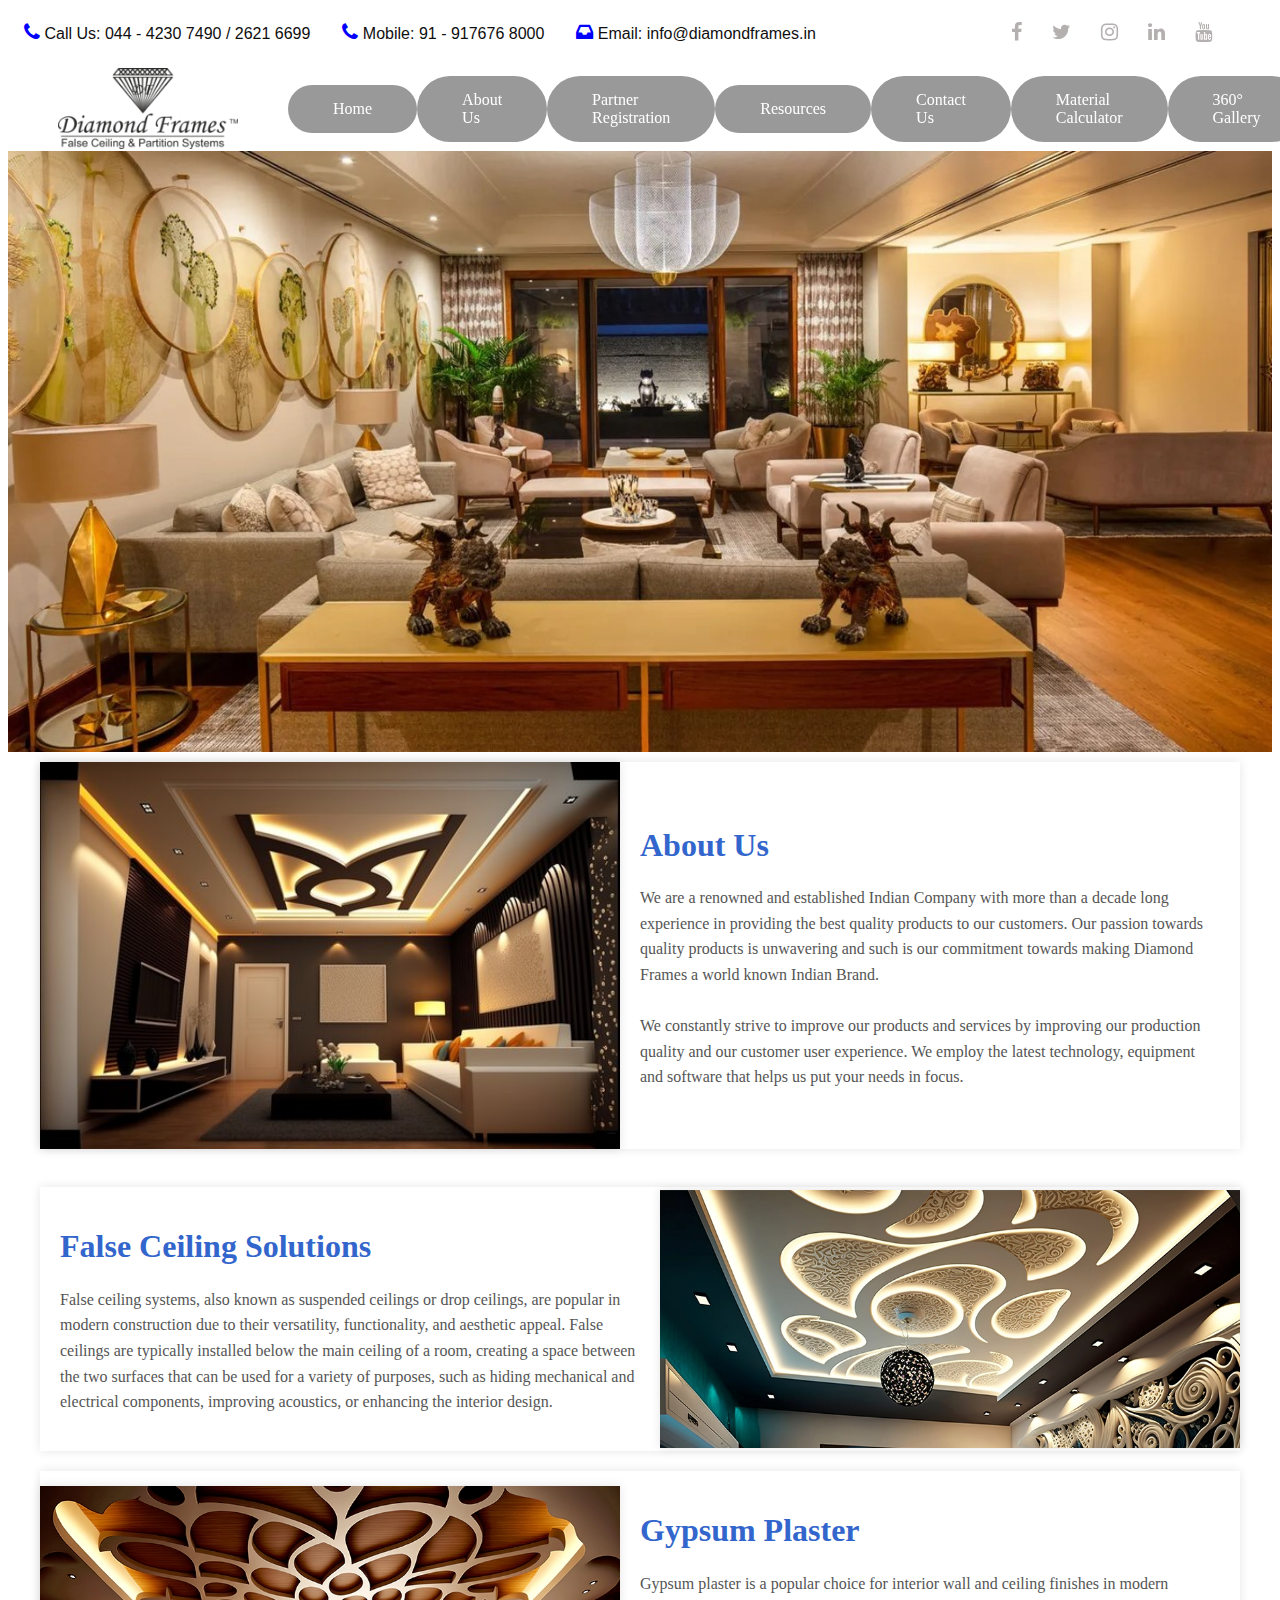
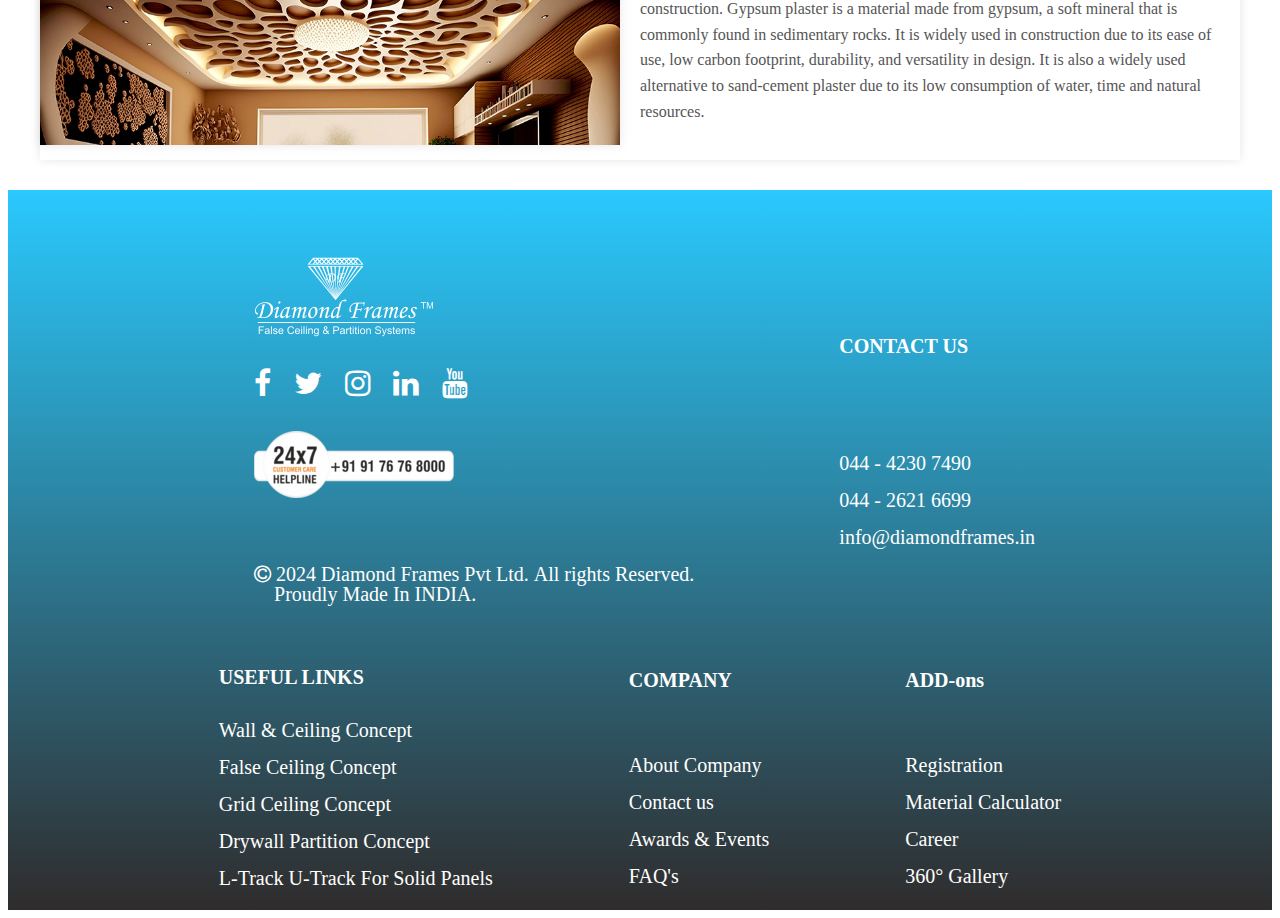
<file: index.html>
<!DOCTYPE html>
<html lang="en">
<head>
    <link rel="shortcut icon" href="diamond-png-5.png">
    <meta charset="UTF-8">
    <meta name="viewport" content="width=device-width, initial-scale=1.0">
    <title>Diamond Frames - False Celling</title>
    <link rel="stylesheet" href="https://cdnjs.cloudflare.com/ajax/libs/font-awesome/4.7.0/css/font-awesome.min.css">
    <style>
        /* .mySlides {display:none;} */
    </style>
</head>

<body>
    <link rel="stylesheet" href="style.css">
    <div class="dur">
        <a href="tel:04442307490"><i class="fa fa-phone"></i> Call Us:
          044 - 4230 7490 / 2621 6699</a>
        
        <a href="tel:+919176768000"><i class="fa fa-phone"></i> Mobile:
          91 - 917676 8000</a>

        <a href="mailto:info@diamondframes.in"><i class="fa fa-inbox"></i> Email:
          info@diamondframes.in</a>   
      </div>  

<div class="icon-bar">
  <a class="active" href="https://www.facebook.com/diamondframespvtltd?mibextid=ZbWKwL"><i class="fa fa-facebook"></i></a> 
  <a href="https://twitter.com/diamondframe"><i class="fa fa-twitter"></i></a> 
  <a href="https://instagram.com/diamondframes.in?igshid=MzRlODBiNWFlZA=="><i class="fa fa-instagram"></i></a> 
  <a href="https://www.linkedin.com/company/diamond-frames-pvt-ltd/"><i class="fa fa-linkedin"></i></a>
  <a href="https://www.youtube.com/results?search_query=diamondframes"><i class="fa fa-youtube"></i></a> 
</div>


      <div class="navbar">
        <li class="logo"><img src="logo-1.png"></li>
        
               <a href="#">Home</a>
                <a href="">About Us</a>



<!-- <div class="dropdown">
  <a class="dropbtn" href="">Product</button>
  <div class="dropdown-content">
    <a href="#">Link 1</a>
    <a href="#">Link 2</a>
    <a href="#">Link 3</a>
  </div>
</div> -->



                <div class="dropdown">
                <a class="dropdown" href="">Products &nbsp;<i class="fa fa-caret-down"></i> </a>
                <!-- <i class="sfa fa-chevron-down"></i> -->
                    <div class="dropdown-content"><br>
                      <div class="header">
                        <h2></h2>
                      </div>   
                      <div class="row">
                        <div class="column">
                          <!-- <button> <a href="default.asp" target="_blank">This is a link</a></button> -->
                          <a href="Wall ceiling.html"  class="dev"><h3><u>WALL & CEILING FINISH</u></h3></a><br>
                          
                        </div>


                        <div class="column">
                          <a href="False ceiling.html"  class="dev"> <h3><u>FALSE CEILING</u></h3></a><br>
                          <!-- <h4 style="text-align: left;">Gypsum False Ceiling Products &nbsp;&nbsp;&nbsp;&nbsp;&nbsp;&nbsp;&nbsp;&nbsp;&nbsp;&nbsp;&nbsp;&nbsp;
                            &nbsp;&nbsp;&nbsp;&nbsp;&nbsp;&nbsp;&nbsp;&nbsp;&nbsp;&nbsp;&nbsp;&nbsp;&nbsp;&nbsp;&nbsp;&nbsp;
                            Grid Ceiling Products</h3> -->

                        
                        </div>


                        <div class="column">
                          <a href="Drywall parition.html"  class="dev"> <h3><u>DRYWALL PARITION</u></h3></a><br>
                         
                        </div>
                      </div>
                    </div>
                  </div> 






                <a href="#">Partner Registration</a>
                <a href="#">Resources</a>
                <a href="#">Contact Us</a>
                <a href="#">Material Calculator</a>
                 <a href="#">360° Gallery</a>
      </div>

   
    
        
        
        
         
        
      


       <!-- <div class="main"> -->
        


        <!-- <div class="w3-content w3-section" style="max-width:500px">
            <img class="mySlides" src="img_la.jpg" style="width:100%">
            <img class="mySlides" src="img_ny.jpg" style="width:100%">
            <img class="mySlides" src="img_chicago.jpg" style="width:100%">
            <h1></h1>
          </div> -->

       
<div class="main" style="max-width:6000px">
            <img class="mySlides" src="False Ceiling ideas.jpg" style="width:100%">
            <img class="mySlides" src="pasted image 0.png" style="width:100%">
            <img class="mySlides" src="534697902modern-false-ceiling-ideas-for-your-home.jpg" style="width:100%">
            <img class="mySlides" src="1693904307_pop_designs1.jpeg" style="width:100%">
            <img class="mySlides" src="simple-hall-false-ceiling-design-with-LED.jpg" style="width:100%">

</div>
<script>
    var myIndex = 0;
    carousel();
    
    function carousel() {
      var i;
      var x = document.getElementsByClassName("mySlides");
      for (i = 0; i < x.length; i++) {
        x[i].style.display = "none";  
      }
      myIndex++;
      if (myIndex > x.length) {myIndex = 1}    
      x[myIndex-1].style.display = "block";  
      setTimeout(carousel, 2000); // Change image every 2 seconds
    }
    </script>
    
      <!-- <h1>Unlimited movies, TV shows, and more.</h1>
      <h3>Starts at ₹149. Cancel anytime.
        </h3>
        <h4>Ready to watch? Enter your email to create or access your account
        </h4>
        <div class="search">
            <input type="text" class="box" placeholder="Email address">
            
            <button class="try">
              Get Starting
      <i class="fas fa-chevron-right"></i>
            </button>    -->
    
          <!-- </div> -->
          </div>

          <div class="container1">
          
            <div class="durga">
                <div class="container">
                    <div class="image-section">
                        <img src="360_F_558090463_Pt1NTEYy5D1FETnxRNWYHAw2TSosyajS.jpg" alt="False Ceiling 3">
                    </div>
                    <!-- <div class="image-section">
                        <img src="about2.png" alt="False Ceiling 4">
                    </div> -->
                    <div class="text-section">
                        <h1>About Us</h1>
                        <p>We are a renowned and established Indian Company with more than a decade long experience in providing the best quality products to our customers. Our passion towards quality products is unwavering and such is our commitment towards making Diamond Frames a world known Indian Brand.
                            <br><br>We constantly strive to improve our products and services by improving our production quality and our customer user experience. We employ the latest technology, equipment and software that helps us put your needs in focus.
                        </p>
                    </div>
                </div>
                <br>
                
                <div class="container">
                    <div class="text-section">
                        <h1>False Ceiling Solutions</h1>
                        <p>False ceiling systems, also known as suspended ceilings or drop ceilings, are popular in modern construction due to their versatility, functionality, and aesthetic appeal. False ceilings are typically installed below the main ceiling of a room, creating a space between the two surfaces that can be used for a variety of purposes, such as hiding mechanical and electrical components, improving acoustics, or enhancing the interior design.</p>

                    </div>
                    <div class="image-section">
                        <img src="image.png" alt="False Ceiling 3">
                    </div>
                    <!-- <div class="image-section">
                        <img src="about2.png" alt="False Ceiling 4">
                    </div> -->
                    

                </div>

                <div class="container">
                    <div class="image-section">
                        <img src="embrace-coffered-wooden-false-ceilings.webp" alt="False Ceiling 1">
                    </div>
                    <!-- <div class="image-section">
                        <img src="https://via.placeholder.com/600x400" alt="False Ceiling 2">
                    </div> -->
                    <div class="text-section">
                        <h1>Gypsum Plaster</h1>
                        <p>Gypsum plaster is a popular choice for interior wall and ceiling finishes in modern construction. Gypsum plaster is a material made from gypsum, a soft mineral that is commonly found in sedimentary rocks. It is widely used in construction due to its ease of use, low carbon footprint, durability, and versatility in design. It is also a widely used alternative to sand-cement plaster due to its low consumption of water, time and natural resources.</p>
                    </div>
                    
                </div>

                </div>
            <!-- <div class="text">
                <h1>Download your shows to watch on the go.
                  </h1>
                  <p>
                      Save your data and watch all your favorites offline.
                  </p>
              </div> -->
              
          </div>


          <div class="footer">


            <div class="footercon">
              <div class="flex1">
             <h5>
              
                </h5>
                <h5>
</h5>
              </div>
              

            
   <ul class="list2">
    <li class="logo1"><img src="DF-Logo-White-1.png" style="color: white;"></li><br>

    <!-- <ul class="icon"> -->

        <li class="icon"><a href="https://www.facebook.com/diamondframespvtltd?mibextid=ZbWKwL"><i class="fa fa-facebook"></i></a>&nbsp; &nbsp;&nbsp; &nbsp;&nbsp;
           <a href="https://twitter.com/diamondframe"><i class="fa fa-twitter"></i></a> &nbsp; &nbsp;&nbsp; &nbsp;&nbsp;
            <a href="https://instagram.com/diamondframes.in?igshid=MzRlODBiNWFlZA=="><i class="fa fa-instagram"></i></a> &nbsp; &nbsp;&nbsp; &nbsp;&nbsp;
            <a href="https://www.linkedin.com/company/diamond-frames-pvt-ltd/"><i class="fa fa-linkedin"></i></a>&nbsp; &nbsp;&nbsp; &nbsp;&nbsp;
            <a href="https://www.youtube.com/results?search_query=diamondframes"><i class="fa fa-youtube"></i></a> </li>&nbsp; &nbsp;&nbsp; &nbsp;&nbsp;
        <!-- </ul> -->

        <br>
  <li class="logo1"><img src="Customer-Care-footer.png" style="color: white;"></li><br><br>
  <li class="copyright"><p><i class="fa fa-copyright">      2024 Diamond Frames Pvt Ltd.   All rights Reserved.<br>
    &nbsp; &nbsp; Proudly Made In INDIA.</p></i></li>

    <!-- <ul class ="list3">
        <li>  <a class="active" href="https://www.facebook.com/diamondframespvtltd?mibextid=ZbWKwL"><i class="fa fa-facebook"></i></a>

            <li><a href="https://twitter.com/diamondframe"><i class="fa fa-twitter"></i></a> </li>
            <li> <a href="https://instagram.com/diamondframes.in?igshid=MzRlODBiNWFlZA=="><i class="fa fa-instagram"></i></a> </li>
            <li><a href="https://www.linkedin.com/company/diamond-frames-pvt-ltd/"><i class="fa fa-linkedin"></i></a></li>
            <li><a href="https://www.youtube.com/results?search_query=diamondframes"><i class="fa fa-youtube"></i></a> </li>
          
      </ul>
          -->
</ul>



            
       
        <ul class="list1">
        <li><b>CONTACT US</b></li><br><br><br><br><br>
            
            <li><a href="tel:04442307490">044 - 4230 7490</a></li>
            <li><a href="tel:04426216699">044 - 2621 6699</a></li>
            <li><a href="mailto:info@diamondframes.in">info@diamondframes.in</a></li>
        </ul>
            <ul class="list1">
            <li><b>USEFUL LINKS</b></li><br>

                <li><a href="">Wall & Ceiling Concept</a></li>
                <li><a href="">False Ceiling Concept</a></li>
                <li><a href="">Grid Ceiling Concept</a></li>
                <li><a href="">Drywall Partition Concept</a></li>
                <li><a href="">L-Track U-Track For Solid Panels</a></li>
                </ul>

                <ul class="list1">
                    <li> <b>COMPANY</b></li><br><br><br>

                    <li><a href="">About Company</a></li>
                    <li><a href="">Contact us</a></li>
                    <li><a href="">Awards & Events</a></li>
                    <li><a href="">FAQ's</a></li>
                    
                    </ul>
                    <ul class="list1">
                        <li><b>ADD-ons</b></li><br><br><br>

                        <li><a href="">Registration</a></li>
                        <li><a href="">Material Calculator</a></li>
                        <li><a href="">Career</a></li>
                        <li><a href="">360° Gallery</a></li>

                        </ul>

        
        <!-- </div> 
        <div id="dev">
        </div>
      </div>
      <div class="end"> -->
 
</body>
</html>
</file>
<file: style.css>
.navbar {
    display: flex;
    flex-direction: row;
    position: relative;
    align-items: center;
    width: 100%;
    height: 50px;
    min-height: 103px;
    align-items: center;
    justify-content: space-between;
    background-color: transparent;
    background:transparent;
    align-self: center;
   
  }
  
  .navbar li {
    margin: 0 50px;
    list-style-type: none;
    display: flex;
    flex-direction: row;
    size: 63px;
   
  }
  .navbar button {
    margin-top: -10px;
    margin-right: 70px;
  }
  .navbar a{
    /* color: rgb(9, 9, 9); */
    text-align: left;
    float: none;
    color:white;
    padding:15px 45px;
    text-decoration: none;
    display: block;
    text-align: left;
   size: 39px;
   background-color: #999;
border-radius: 1700px;

  }
  .navbar a:hover{
    color:rgb(3, 3, 3);
  }




  .logo img {
    width: 180px;
    display: flex;
    flex-direction: column;
    align-items: center;
    justify-content: center;
    align-self: center;
    /* color: blanchedalmond; */
    
  }
  
  .logo {
    display: flex;
    flex-direction: column;
    align-items: center;
    justify-content: center;
    align-self: center;
  }


  .main {
    width: -100%;
    margin-top: -9px;
    background-size:cover;
    background-repeat: no-repeat;
    align-items: center;
    overflow-x: hidden;
    justify-content: center;
    display: flex;
    background-position: center;
    min-height:-10px;
    /* background-image:
   url("./pasted\ image\ 0.png"); */
   /* background-clip: border-box; */

  }


  
  
  .box {
    width: 80%;
    min-height: 53px;
  }
  
  .try {
    display: inline-flex;
    flex-direction: row;
    align-items: center;
    justify-content: center;
    background-color: #e50914;
    min-height: 20px;
    width: 34%;
    font-size: 30px;
    /* text-transform: uppercase;    */
      background-color: #e50914;
      padding: 10px 27px;
      color: white;
      display: flex;
      flex-direction: row;
      border-radius: 80px;
    }
  
  



  .container1 {
    width: 100%;
    min-height: 460px;
    /* background-color: black; */
    margin-top: 10px;
    display: flex;
    flex-direction: row;
    align-items: center;
    justify-content: space-evenly;
    text-align: left;
  }


  .container1 img {
    display: flex;
    justify-content: center;
    flex-direction: row;
    object-fit: contain;
    object-position: center;
    align-self: center;
  
    max-width: 100%;
    height: 350px;
  }


  .container1 .image {
    display: flex;
    justify-content: center;
    flex-direction: row;
    align-items: center;
    align-self: center;
    object-fit: contain;
  }


  .text {
    color: white;
    display: flex;
    flex-direction: column;
    align-items: flex-start;
    justify-content: flex-start;
    align-self: center;
    align-content: center;
  }
  .text p {
    font-size: 1.5rem;
    margin-top: 5px;
  }
  
  .text h1 {
    font-size: 3.125rem;
  }
  



  .footer {
    display: flex;
    flex-direction: column;
    width: 100%;
    min-height: 375px;
    /* background-color:rgb(16, 110, 142); */
    background-image: linear-gradient(rgb(42, 201, 254),rgb(47, 44, 44));
    margin-top: 10px;
    flex-wrap: wrap;
    align-items:center;
    justify-content:space-around;
  
  }


  
  
  .footercon {
    display: flex;
    flex-direction: row;
    width: 100%;
    justify-content: center;
    align-items: center;
    flex-wrap: wrap;
    min-height: 50px;
    background-color: transparent;
  }
  
  .footer .flex1 {
    color:white;
    justify-content:space-around;
    align-items:flex-start;
    display: flex;
    flex-direction:row;
    flex-wrap:wrap;
    width:100%;
    font-size: 17px;
    min-height: 30px;
  
  }
  
  .footer .flex1 h5 {
    align-self:flex-start;
    align-self: self-start;
  }
  
  .list1 {
    color: white;
    display: flex;
    flex-direction: column;
    flex-wrap: wrap;
    align-items: flex-start;
    justify-items: flex-start;
    align-self: center;
    justify-content: center;
    min-height:50px;
    font-size: 13px;
    padding: 0px 70px;
    text-align: left;
  }
  
  .list1 li {
    font-size: 13px;
    margin: 7px -2px;
    list-style-type: none;
    text-align: left;
    display: flex;
    flex-direction: column;
    flex-wrap: wrap;
    align-items: flex-start;
    justify-items: center;
    align-self: flex-start;
    justify-content: center;
  }
  
  .list1 li a {
    color:white;
    text-decoration: none;
    font-size: 20px;
  }
  
  .list1 li a:hover {
    /* font-size: 13px;
    text-align: center; */
    color: black;
  }
  .list1 b{
    font-size: 20px;
  }
  
  .footertxt {
    color:white;
    display:flex;
    flex-direction:row;
    align-items:flex-end;
    justify-content: flex-end;
  }
  
  .end {
    /* width:100%; */
    /* min-height:50px; */
  /* background-color: black; */
  justify-content:space-around;
  align-items:flex-start;
  display: flex;
  flex-direction:row;
  flex-wrap:wrap;
  color:#999;
  margin-top:-60px;
  }
  
  .end h2 {
    display:flex;
    flex-direction: row;
  font-size:16px;
  }

  /* .durga {
    font-family: Arial, sans-serif;
    display: flex;
    justify-content: center;
    align-items: center;
    flex-direction: column;
    height: 100vh;
    margin: 0;
    background-color:white;
} */
.container {
    display: flex;
    /* width: 80%; */
    max-width: 1200px;
    /* background-color: #fff; */
    box-shadow: 0 0 10px rgba(0, 0, 0, 0.1);
    margin-bottom: 20px;
    align-items: center;
}
.image-section {
    flex: 1;
     /* box-shadow: 0 0 10px rgba(0, 0, 0, 0.1); */
     align-items: center;
    
}
.image-section img {
    width: 100%;
    height: 100%;
    object-fit: cover;
     box-shadow: 0 0 10px rgba(0, 0, 0, 0.1);
}
.text-section {
    flex: 1;
    padding: 20px;
}
.text-section h1 {
    color: #3366cc;
}
.text-section p {
    line-height: 1.6;
    color: #555;
}




/* TOPper call now */


.dur a{
    float: left;
    color: #0f0e0e;
    text-align: center;
    padding: 14px 16px;
    text-decoration: none;
    font-size: 16px;
    margin: 0;
    font-family: Arial, Helvetica, sans-serif;
    border-width: 23px;
  }
  .dur a:hover {
    /* background-color: #ddd; */
    color: rgb(245, 6, 6);
  }
  .dur i{
    color: blue;
    font-size:  20px;
  }



/* icon facebook */

.icon-bar {
    /* width: 30%; */
    /* background-color: #555; */
    /* overflow: auto; */
    /* margin-left: 2px;  */
    /* float: right; 
    position: absolute;
    top: 1px;
    left: 1500px;*/
    /* font-size: 40px; */
    position: fixed;
    /* width:60px; */
    /* height:20px; */
    margin:5px 50px auto;
    /* background-color:blue;color:white; */
    right:0;
    top:-0px;
    box-sizing:border-box;
    border:none;
    padding: 3px;
  
  
  }
  
  .icon-bar a {
    float: left;
    width: 5  ;
    text-align: right;
    padding: 13px 15px;
    /* transition: all 0.3s ease; */
    color:rgb(180, 176, 176);
    font-size: 20px;
    
    
  
  }
  
  .icon-bar a:hover {
    color: blue;
  }
  
  /* .active {
    background-color: #04AA6D;
  } */


  /*  home contact about us */

  nav ul {
    list-style: none;
    padding: 0;
    margin: 0;
    display: flex;
    justify-content: center;
}

nav ul li {
    margin: 0 10px;
}

nav ul li a {
    color: rgb(171, 27, 27);
    text-decoration: none;
    padding: 10px 15px;
    display: block;
}

nav ul li a:hover {
    background: #003366;
    border-radius: 5px;
}
  






/* .mySlides {display:none;} */





.list2 {
  color: white;
  display: flex;
  flex-direction:column;
  flex-wrap: wrap;
  align-items: flex-start;
  justify-items: flex-start;
  align-self: center;
  justify-content: center;
  min-height:50px;
  font-size: 13px;
  padding: 0px 70px;
  text-align: left;
}

.list2 li {
  font-size: 13px;
  margin: 7px -10px;
  list-style-type: none;
  text-align: left;
  display: flex;
  flex-wrap: wrap;
  align-items: flex-start;
  justify-items: center;
  align-self: flex-start;
  justify-content: center;
  float: left;
  padding: 0px 17px;
  
}

.list2 li a {
  color:white;
  text-decoration: none;
  font-size: 30px;
  /* padding: 0px 15px; */
}

.icon a:hover{
  color:black;
  
}


.icon a{
  font-size: 300px;
  /* padding: 0px 12px; */
}



/* .list3 {
  color: white;
  display: flex;
  flex-direction:column;
  flex-wrap: wrap;
  align-items: flex-start;
  justify-items: flex-start;
  align-self: center;
  justify-content: center;
  min-height:50px;
  font-size: 13px;
  padding: 0px 70px;
  text-align: left;
}

.list3 li {
  font-size: 13px;
  margin: 7px -10px;
  list-style-type: none;
  text-align: left;
  display: flex;
  flex-wrap: wrap;
  align-items: flex-start;
  justify-items: center;
  align-self: flex-start;
  justify-content: center;
  float: left;
  padding: 0px 17px;
  
}

.list3 li a {
  color:white;
  text-decoration: none;
  font-size: 14px;
} */

.copyright p {
  font-family:Arial, Helvetica, sans-serif;
  color:white;
  font-size: 20px;
  padding-left: 0px 50px;
}








/* 

.dropbtn {
  background-color: #04AA6D;
  color: white;
  padding: 16px;
  font-size: 16px;
  border: none;
}

.dropdown {
  position: relative;
  display: inline-block;
}

.dropdown-content {
  display: none;
  position: absolute;
  background-color: #f1f1f1;
  min-width: 160px;
  box-shadow: 0px 8px 16px 0px rgba(0,0,0,0.2);
  z-index: 1;
}

.dropdown-content a {
  color: black;
  padding: 12px 16px;
  text-decoration: none;
  display: block;
}

.dropdown-content a:hover {background-color: #ddd;}

.dropdown:hover .dropdown-content {display: block;}

.dropdown:hover .dropbtn {background-color: #3e8e41;} */




/*  product mouse over list  */

* {
  box-sizing: border-box;
}
.dropdown {
  float: left;
  overflow: hidden;

  
}

.dropdown .dropbtn {
  font-size: 16px;  
  border: none;
  outline: none;
  color: white;
  padding: 14px 16px;
  background-color: inherit;
  font: inherit;
  margin: 0;

  display: flex;
  flex-direction: row;
  position: relative;
  align-items: center;
  width: 100%;
  height: 50px;
  min-height: 103px;
  align-items: center;
  justify-content: space-between;
  background-color: transparent;
  background:transparent;
  align-self: center;
}

/* .navbar a:hover, .dropdown:hover .dropbtn {
  background-color: red;
} */

.dropdown-content {
  display: none;
  position: absolute;
  /* background-color:whitesmoke; */
  width: 100%;
  padding: 20px;
  /* margin-top: 34px; */
  left: 0;
  
  /* box-shadow: 0px 8px 16px 0px rgba(0,0,0,0.2); */
  z-index: 1;
}

/* .dropdown-content .header {
  background: red;
  padding: 16px;
  color: white;
} */

.dropdown:hover .dropdown-content {
  display: block;
}

/* Create three equal columns that floats next to each other */
.column {
  float: left;
  width: 33.33%;
  padding: 10px;
 /* background-color:rgb(246, 239, 239); */
 /* background-image: url(./11763bbfc352d390742fad97850956a8.jpg); */
 background-repeat:no-repeat;
 background-size: cover;
 /* background-color:rgb(192, 178, 178); */

  height: 550px;
}

.column a {
  float: none;
  color: black;
  padding: 16px;
  text-decoration: none;
  display: block;
  text-align:left;


  text-align: left;
  float: none;
  color:white;
  padding:15px 45px;
  text-decoration: none;
  display: block;
  text-align: left;
 size: 39px;
 background-color: #999;
border-radius: 1700px;
}

.column h3{
  text-align: center;
  /* background-color: rgb(69, 188, 239); */
 /* width: 500px; */
 height: 30px;
 font-size: 25px;
 border-radius: 80px;
 /* background-colsor: #f1f1f1; */
 margin: 10px;
 padding: 10px;
 /* font-size: 30px; */
  color:black;
  font-family:'Gill Sans', 'Gill Sans MT', Calibri, 'Trebuchet MS', sans-serif;
}

.column .dev{
background-color:white;
border-radius: 30px;

}
.column .dev :hover{
  color:rgb(182, 169, 169);
}




  /* image is zoom in and zoom out animation product */

.image-container img {
  
    /* display: block;
    margin-left: auto;
    margin-right: auto;
    width: 50%; */
  
  transition: transform 0.4s ease-in-out;

}

.image-container img:hover {
  transform: scale(1.8);
}

.column .image-container img{
  border-radius: 90%;
}

/* .bottomleft {
  position: absolute;
  bottom: 8px;
  left: 360px;
  font-size: 18px;
} */







.column img:hover {
  /* background-color: #ddd; */
width: 300px;
  transition: width 1s, height 3s;
}

/* Clear floats after the columns */
.row:after {
  content: "";
  display: table;
  clear: both;
}

/* Responsive layout - makes the three columns stack on top of each other instead of next to each other */
@media screen and (max-width: 600px) {
  .column {
    width: 100%;
    height: auto;
  }
}
















/*  footer icon hover facebook  */

.icon {
  position: relative;
  display: inline-block;
  /* border-bottom: 1px dotted black; */
}

.icon .tooltiptext {
  visibility: hidden;
  width: 120px;
  background-color: black;
  color: #fff;
  text-align: center;
  border-radius: 6px;
  padding: 7px 0;
  
  /* Position the tooltip */
  
  position: absolute;
  z-index: 1;
  bottom: 100%;
  left: 50%;
  margin-left: -60px;
}

.icon:hover .tooltiptext {
  visibility: visible;
}






/* .navbar a{
  color: rgb(9, 9, 9);
  text-align: left;
  float: none;
  color:white;
  padding:15px 45px;
  text-decoration: none;
  display: block;
  text-align: left;
 size: 39px;
 background-color: #999;
border-radius: 1700px;

}



.column a {
  float: none;
  color: red;
  padding: 16px;
  text-decoration: none;
  display: block;
  text-align:left;
  background-color: bli;
  background-color:white;
} */
</file>
